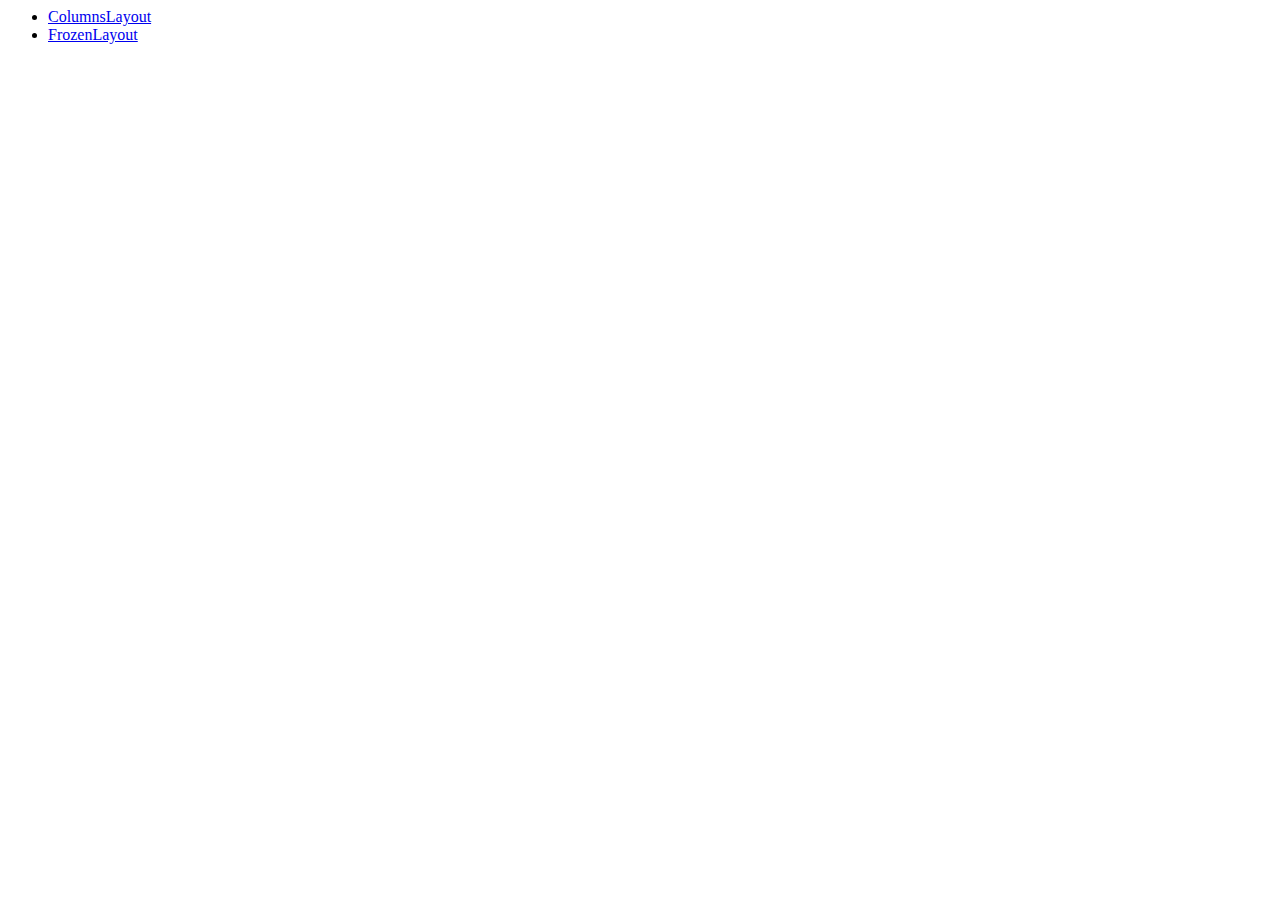
<file: index.html>
<!DOCTYPE <!DOCTYPE html>
<html>
<head>
    <meta charset="utf-8" />
    <title>Benv</title>
</head>
<body>
    <ul>
        <li>
            <a href="ColumnsLayout/index.html" rel="ColumnsLayout">ColumnsLayout</a>
        </li>
        <li>
            <a href="FrozenLayout/index.html" rel="FrozenLayout">FrozenLayout</a>
        </li>
    </ul>    
</body>
</html>
</file>
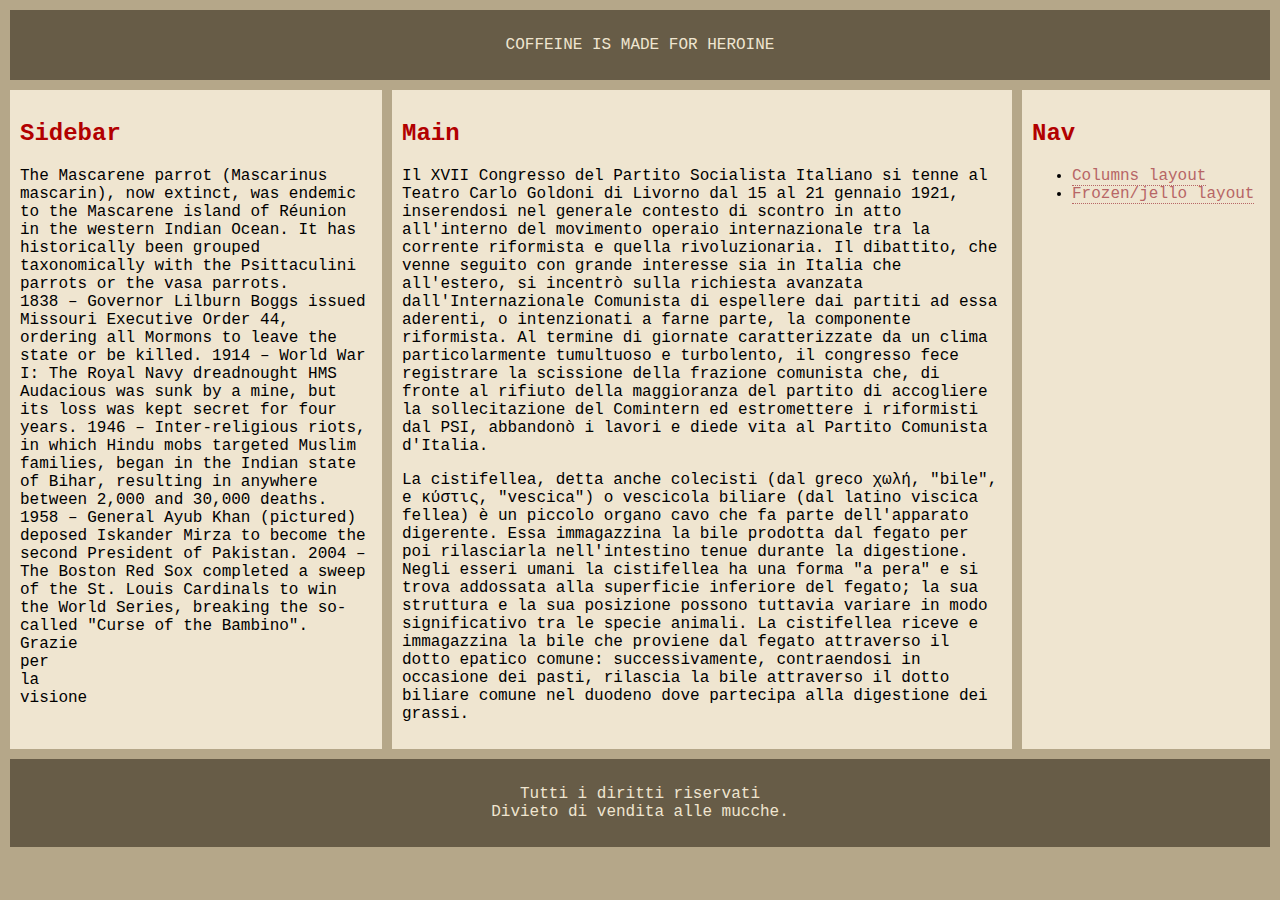
<file: ColumnsLayout/index.html>
<!DOCTYPE html>

<head>
    <meta charset="UTF-8">
    <title> prova </title>
    <link type="text/css" rel="stylesheet" href="stile.css">
</head>

<body>
<div id="header">
    <p>COFFEINE IS MADE FOR HEROINE</p>
</div>
<div id="tableContainer">
    <div id="tableRow">
        <div id="sidebar">
            <h2>Sidebar</h2>
            <p>
                The Mascarene parrot (Mascarinus mascarin), now extinct, was endemic to the Mascarene island of
                Réunion
                in
                the western Indian Ocean. It has historically been grouped taxonomically with the Psittaculini
                parrots
                or
                the vasa parrots.<br>
                1838 – Governor Lilburn Boggs issued Missouri Executive Order 44, ordering all Mormons to leave
                the
                state
                or be killed.
                1914 – World War I: The Royal Navy dreadnought HMS Audacious was sunk by a mine, but its loss
                was kept
                secret for four years.
                1946 – Inter-religious riots, in which Hindu mobs targeted Muslim families, began in the Indian
                state
                of
                Bihar, resulting in anywhere between 2,000 and 30,000 deaths.
                1958 – General Ayub Khan (pictured) deposed Iskander Mirza to become the second President of
                Pakistan.
                2004 – The Boston Red Sox completed a sweep of the St. Louis Cardinals to win the World Series,
                breaking
                the so-called "Curse of the Bambino".<br>
                Grazie<br>
                per<br>
                la<br>
                visione<br>
            </p>
        </div>
        <div id="main">
            <h2>Main</h2>
            <p>
                Il XVII Congresso del Partito Socialista Italiano si tenne al Teatro Carlo Goldoni di Livorno
                dal 15 al
                21
                gennaio 1921, inserendosi nel generale contesto di scontro in atto all'interno del movimento
                operaio
                internazionale tra la corrente riformista e quella rivoluzionaria. Il dibattito, che venne
                seguito con
                grande interesse sia in Italia che all'estero, si incentrò sulla richiesta avanzata
                dall'Internazionale
                Comunista di espellere dai partiti ad essa aderenti, o intenzionati a farne parte, la
                componente
                riformista. Al termine di giornate caratterizzate da un clima particolarmente tumultuoso e
                turbolento,
                il
                congresso fece registrare la scissione della frazione comunista che, di fronte al rifiuto della
                maggioranza
                del partito di accogliere la sollecitazione del Comintern ed estromettere i riformisti dal PSI,
                abbandonò i
                lavori e diede vita al Partito Comunista d'Italia.
            </p>
            <p>
                La cistifellea, detta anche colecisti (dal greco χωλή, "bile", e κύστις, "vescica") o vescicola
                biliare
                (dal latino viscica fellea) è un piccolo organo cavo che fa parte dell'apparato digerente. Essa
                immagazzina
                la bile prodotta dal fegato per poi rilasciarla nell'intestino tenue durante la digestione.
                Negli
                esseri
                umani la cistifellea ha una forma "a pera" e si trova addossata alla superficie inferiore del
                fegato;
                la
                sua struttura e la sua posizione possono tuttavia variare in modo significativo tra le specie
                animali.

                La cistifellea riceve e immagazzina la bile che proviene dal fegato attraverso il dotto epatico
                comune:
                successivamente, contraendosi in occasione dei pasti, rilascia la bile attraverso il dotto
                biliare
                comune
                nel duodeno dove partecipa alla digestione dei grassi.
            </p>
        </div>
        <div id="nvigation">
            <h2>Nav</h2>
            <ul>
                <li><a href="../ColumnsLayout/index.html">Columns layout</a></li>
                <li><a href="../FrozenLayout/index.html">Frozen/jello layout</a></li>
            </ul>
        </div>
    </div>
</div>
<div id="footer">
    <p>
        Tutti i diritti riservati <br>
        Divieto di vendita alle mucche.
    </p>
</div>
</body>

</html>
</file>
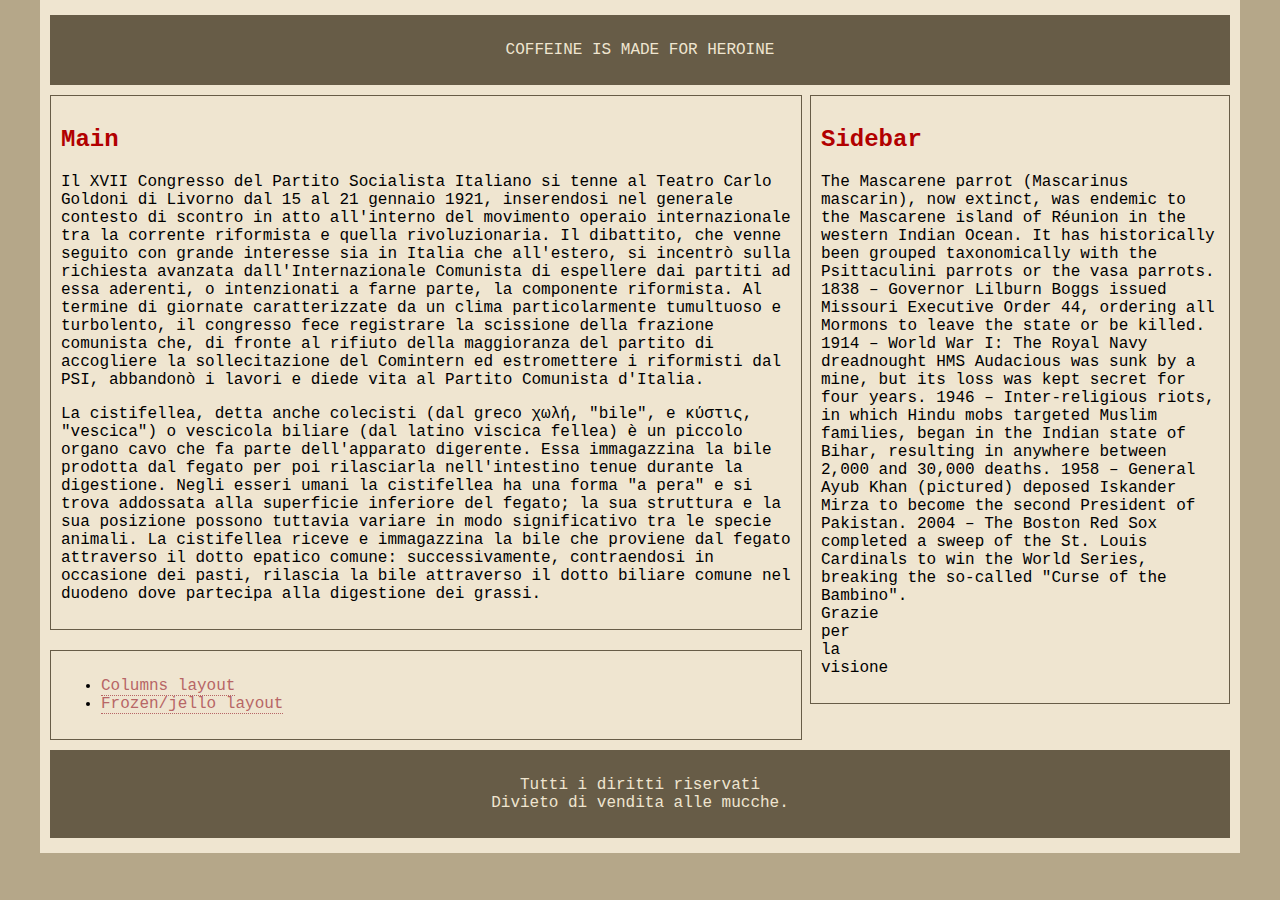
<file: FrozenLayout/index.html>
<!DOCTYPE html>

<head>
    <meta charset="UTF-8">
    <title> prova </title>
    <link type="text/css" rel="stylesheet" href="stile.css">
</head>

<body>
<div id="allContent">
    <div id="header">
        <p>COFFEINE IS MADE FOR HEROINE</p>
    </div>
    <div id="main">
        <h2>Main</h2>
        <p>
            Il XVII Congresso del Partito Socialista Italiano si tenne al Teatro Carlo Goldoni di Livorno
            dal 15 al
            21
            gennaio 1921, inserendosi nel generale contesto di scontro in atto all'interno del movimento
            operaio
            internazionale tra la corrente riformista e quella rivoluzionaria. Il dibattito, che venne
            seguito con
            grande interesse sia in Italia che all'estero, si incentrò sulla richiesta avanzata
            dall'Internazionale
            Comunista di espellere dai partiti ad essa aderenti, o intenzionati a farne parte, la
            componente
            riformista. Al termine di giornate caratterizzate da un clima particolarmente tumultuoso e
            turbolento,
            il
            congresso fece registrare la scissione della frazione comunista che, di fronte al rifiuto della
            maggioranza
            del partito di accogliere la sollecitazione del Comintern ed estromettere i riformisti dal PSI,
            abbandonò i
            lavori e diede vita al Partito Comunista d'Italia.
        </p>
        <p>
            La cistifellea, detta anche colecisti (dal greco χωλή, "bile", e κύστις, "vescica") o vescicola
            biliare
            (dal latino viscica fellea) è un piccolo organo cavo che fa parte dell'apparato digerente. Essa
            immagazzina
            la bile prodotta dal fegato per poi rilasciarla nell'intestino tenue durante la digestione.
            Negli
            esseri
            umani la cistifellea ha una forma "a pera" e si trova addossata alla superficie inferiore del
            fegato;
            la
            sua struttura e la sua posizione possono tuttavia variare in modo significativo tra le specie
            animali.

            La cistifellea riceve e immagazzina la bile che proviene dal fegato attraverso il dotto epatico
            comune:
            successivamente, contraendosi in occasione dei pasti, rilascia la bile attraverso il dotto
            biliare
            comune
            nel duodeno dove partecipa alla digestione dei grassi.
        </p>
    </div>
    <div id="nvigation">
        <ul>
            <li><a href="../ColumnsLayout/index.html">Columns layout</a></li>
            <li><a href="../FrozenLayout/index.html">Frozen/jello layout</a></li>
        </ul>
    </div>
    <div id="sidebar">
        <h2>Sidebar</h2>
        <p>
            The Mascarene parrot (Mascarinus mascarin), now extinct, was endemic to the Mascarene island of
            Réunion
            in
            the western Indian Ocean. It has historically been grouped taxonomically with the Psittaculini
            parrots
            or
            the vasa parrots.<br>
            1838 – Governor Lilburn Boggs issued Missouri Executive Order 44, ordering all Mormons to leave
            the
            state
            or be killed.
            1914 – World War I: The Royal Navy dreadnought HMS Audacious was sunk by a mine, but its loss
            was kept
            secret for four years.
            1946 – Inter-religious riots, in which Hindu mobs targeted Muslim families, began in the Indian
            state
            of
            Bihar, resulting in anywhere between 2,000 and 30,000 deaths.
            1958 – General Ayub Khan (pictured) deposed Iskander Mirza to become the second President of
            Pakistan.
            2004 – The Boston Red Sox completed a sweep of the St. Louis Cardinals to win the World Series,
            breaking
            the so-called "Curse of the Bambino".<br>
            Grazie<br>
            per<br>
            la<br>
            visione<br>
        </p>
    </div>
    <div id="footer">
        <p>
            Tutti i diritti riservati <br>
            Divieto di vendita alle mucche.
        </p>
    </div>
</div>
</body>

</html>
</file>
<file: ColumnsLayout/stile.css>
body{
    font-family: 'Courier New', Courier, monospace;
    font-size: medium;
    background-color: #b5a789;
    margin: 0px;
}

#tableContainer{
    display: table;
    border-spacing: 10px;
}

#tableRow{
    display: table-row;
}

#header{
    background-color: #675c47;
    margin: 10px 10px 0px 10px;
    padding: 10px;
    color: #efe5d0;
    text-align: center;
}

#main{
    display: table-cell;
    vertical-align: top;
    background-color: #efe5d0;
    padding: 10px;
    width: 50%;
}

#sidebar{
    display: table-cell;
    vertical-align: top;
    background-color: #efe5d0;
    padding: 10px;
    width: 30%;
}

#footer{
    background-color: #675c47;
    margin: 0px 10px 10px 10px;
    padding: 10px;
    color: #efe5d0;
    text-align: center;
}

a:link{
    color: #b76666;
    text-decoration: none;
    border-bottom: thin dotted #b76666;
}

#nvigation{
    display: table-cell;
    vertical-align: top;
    background-color: #efe5d0;
    padding: 10px;
    width: 20%;
}

h2{
    color: #b20000;
}
</file>
<file: FrozenLayout/stile.css>
body{
    font-family: 'Courier New', Courier, monospace;
    font-size: medium;
    background-color: #b5a789;
    margin: 0px;
}

#allContent{
    width: 1200px;
    padding-top: 5px;
    padding-bottom: 5px;
    background-color: #efe5d0;
    margin-left: auto;
    margin-right: auto;
}

#header{
    background-color: #675c47;
    margin: 10px 10px 0px 10px;
    padding: 10px;
    color: #efe5d0;
    text-align: center;
}

#main{
    background-color: #efe5d0;
    padding: 10px;
    margin: 10px;
    width: 730px;
    float: left;
    border: solid 1px #675c47;
}

#nvigation{
    padding: 10px;
    margin: 10px;
    width: 730px;
    float: left;
    border: solid 1px #675c47;
}

#sidebar{
    background-color: #efe5d0;
    padding: 10px;
    margin: 10px 10px 10px 770px;
    border: solid 1px #675c47;
}

#footer{
    background-color: #675c47;
    margin: 0px 10px 10px 10px;
    padding: 10px;
    color: #efe5d0;
    text-align: center;
    clear: both;
}

a:link{
    color: #b76666;
    text-decoration: none;
    border-bottom: thin dotted #b76666;
}

h2{
    color: #b20000;
}
</file>
